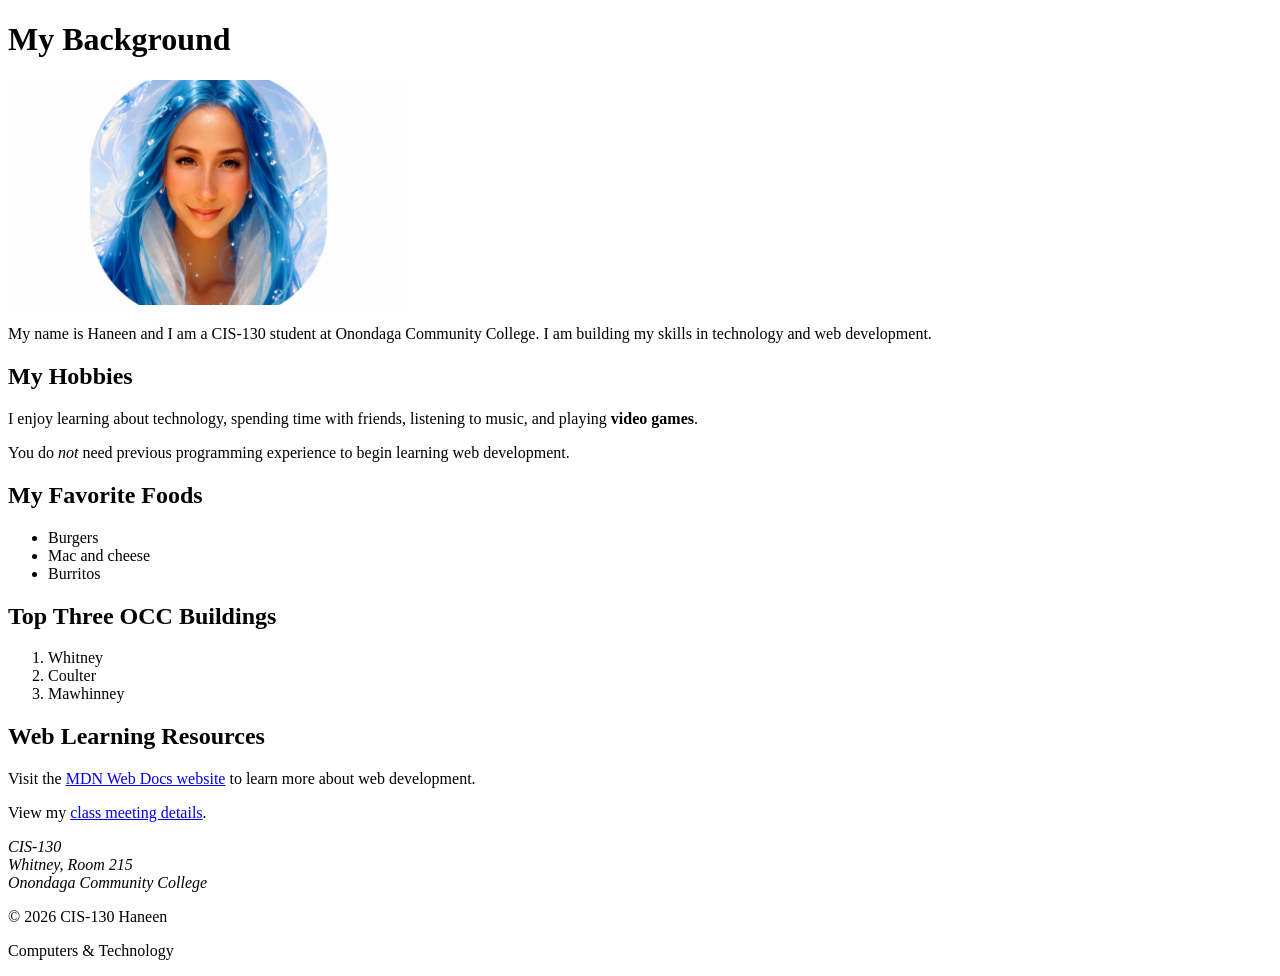
<file: lab1/index.html>
<!DOCTYPE html>
<html lang="en">

<head>
    <meta charset="utf-8">
    <meta name="viewport" content="width=device-width, initial-scale=1.0">
    <meta name="description"
          content="The first lab for CIS-130">
    <title>lab1</title>
</head>


<body>
    <header>
        <h1>My Background</h1>

        <img src="images/Haneen.png"
             alt="A stylized portrait with a bright blue hair"
             width="400">

        <p>My name is Haneen and I am a CIS-130 student at Onondaga Community College. I am building my skills in technology and web development.</p>
    </header>

    <main>
        <section>
            <h2>My Hobbies</h2>
            <p>I enjoy learning about technology, spending time with friends, listening to music, and playing <strong>video games</strong>.</p>
            <p>You do <em>not</em> need previous programming experience to begin learning web development.</p>
        </section>

        <section>
            <h2>My Favorite Foods</h2>
            <ul>
                <li>Burgers</li>
                <li>Mac and cheese</li>
                <li>Burritos</li>
            </ul>
        </section>

        <section>
            <h2>Top Three OCC Buildings</h2>
            <ol>
                <li>Whitney</li>
                <li>Coulter</li>
                <li>Mawhinney</li>
            </ol>
        </section>

        <section>
            <h2>Web Learning Resources</h2>
            <p>Visit the <a href="https://developer.mozilla.org/">MDN Web Docs website</a> to learn more about web development.</p>
            <p>View my <a href="meetings.html">class meeting details</a>.</p>
        </section>
    </main>

    <address>
        CIS-130<br>
        Whitney, Room 215<br>
        Onondaga Community College
    </address>

    <footer>
        <p>&copy; 2026 CIS-130 Haneen</p>
        <p>Computers &amp; Technology</p>
    </footer>
</body>

</html>
</file>
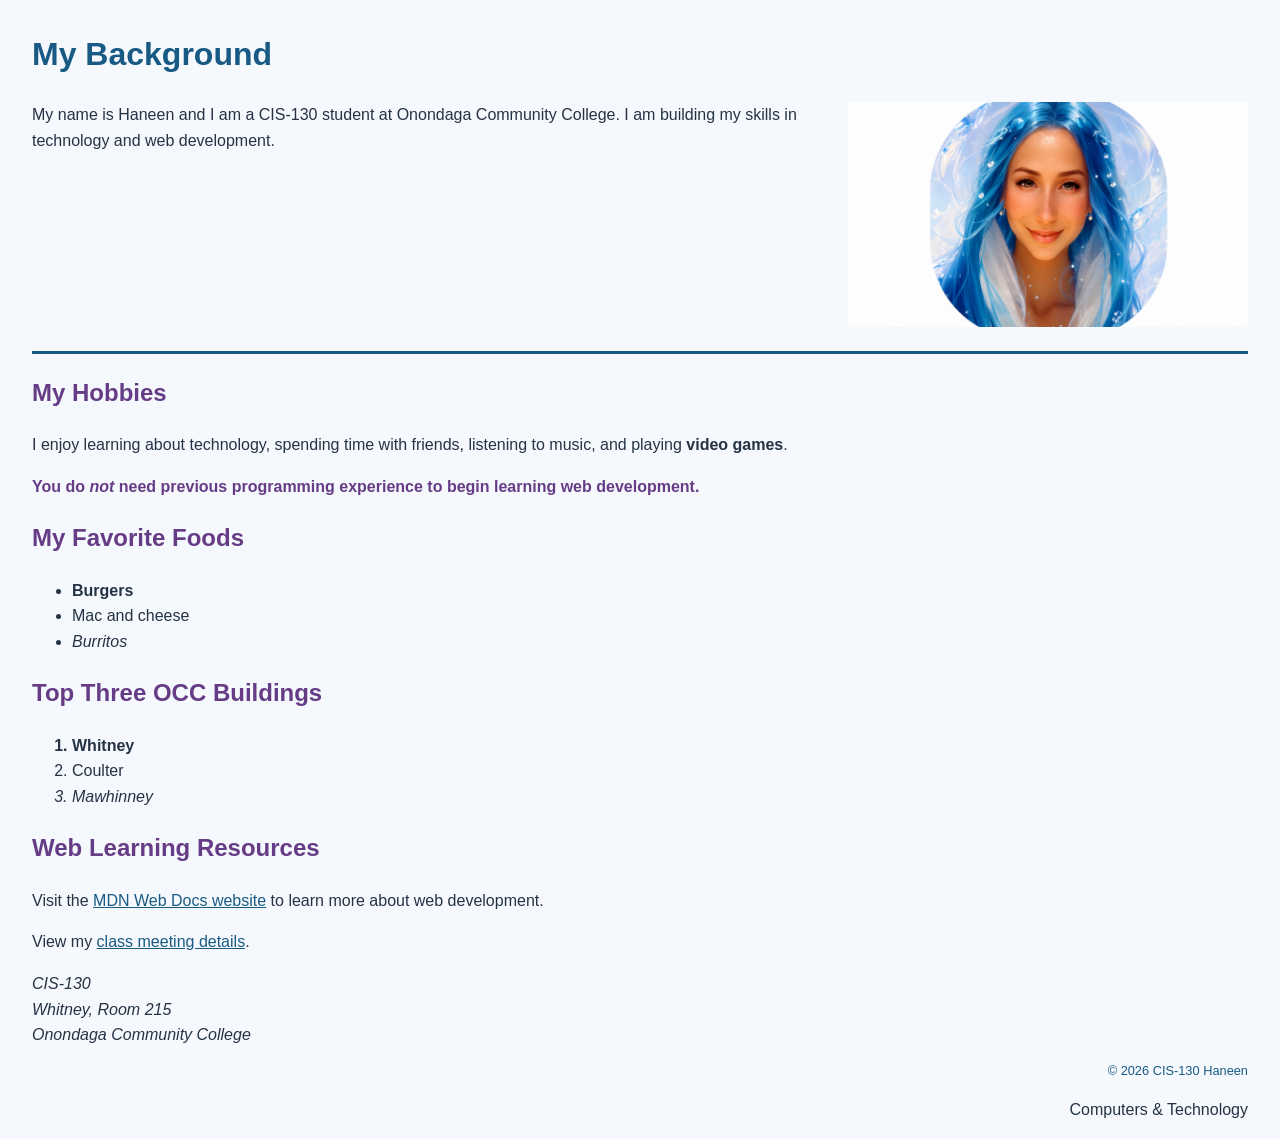
<file: lab2/index.html>
<!DOCTYPE html>
<html lang="en">

<head>
    <meta charset="utf-8">
    <meta name="viewport" content="width=device-width, initial-scale=1.0">
    <meta name="description"
          content="CIS-130 Lab 2: Applying CSS to my personal webpage.">
    <title>Lab 2</title>
    <link rel="stylesheet" href="styles/main.css">
</head>


<body>
    <header>
        <h1>My Background</h1>

        <img src="images/Haneen.png"
             alt="A stylized portrait with bright blue hair"
             width="400">

        <p>My name is Haneen and I am a CIS-130 student at Onondaga Community College. I am building my skills in technology and web development.</p>
    </header>

    <main>
        <section>
            <h2>My Hobbies</h2>
            <p>I enjoy learning about technology, spending time with friends, listening to music, and playing <strong>video games</strong>.</p>
            <p class="important">You do <em>not</em> need previous programming experience to begin learning web development.</p>
        </section>

        <section>
            <h2>My Favorite Foods</h2>
            <ul>
                <li>Burgers</li>
                <li>Mac and cheese</li>
                <li>Burritos</li>
            </ul>
        </section>

        <section>
            <h2>Top Three OCC Buildings</h2>
            <ol>
                <li>Whitney</li>
                <li>Coulter</li>
                <li>Mawhinney</li>
            </ol>
        </section>

        <section>
            <h2>Web Learning Resources</h2>
            <p>Visit the <a href="https://developer.mozilla.org/">MDN Web Docs website</a> to learn more about web development.</p>
            <p>View my <a href="meetings.html">class meeting details</a>.</p>
        </section>
    </main>

    <address>
        CIS-130<br>
        Whitney, Room 215<br>
        Onondaga Community College
    </address>

    <footer>
        <p id="copyright">&copy; 2026 CIS-130 Haneen</p>
        <p>Computers &amp; Technology</p>
    </footer>
</body>

</html>
</file>
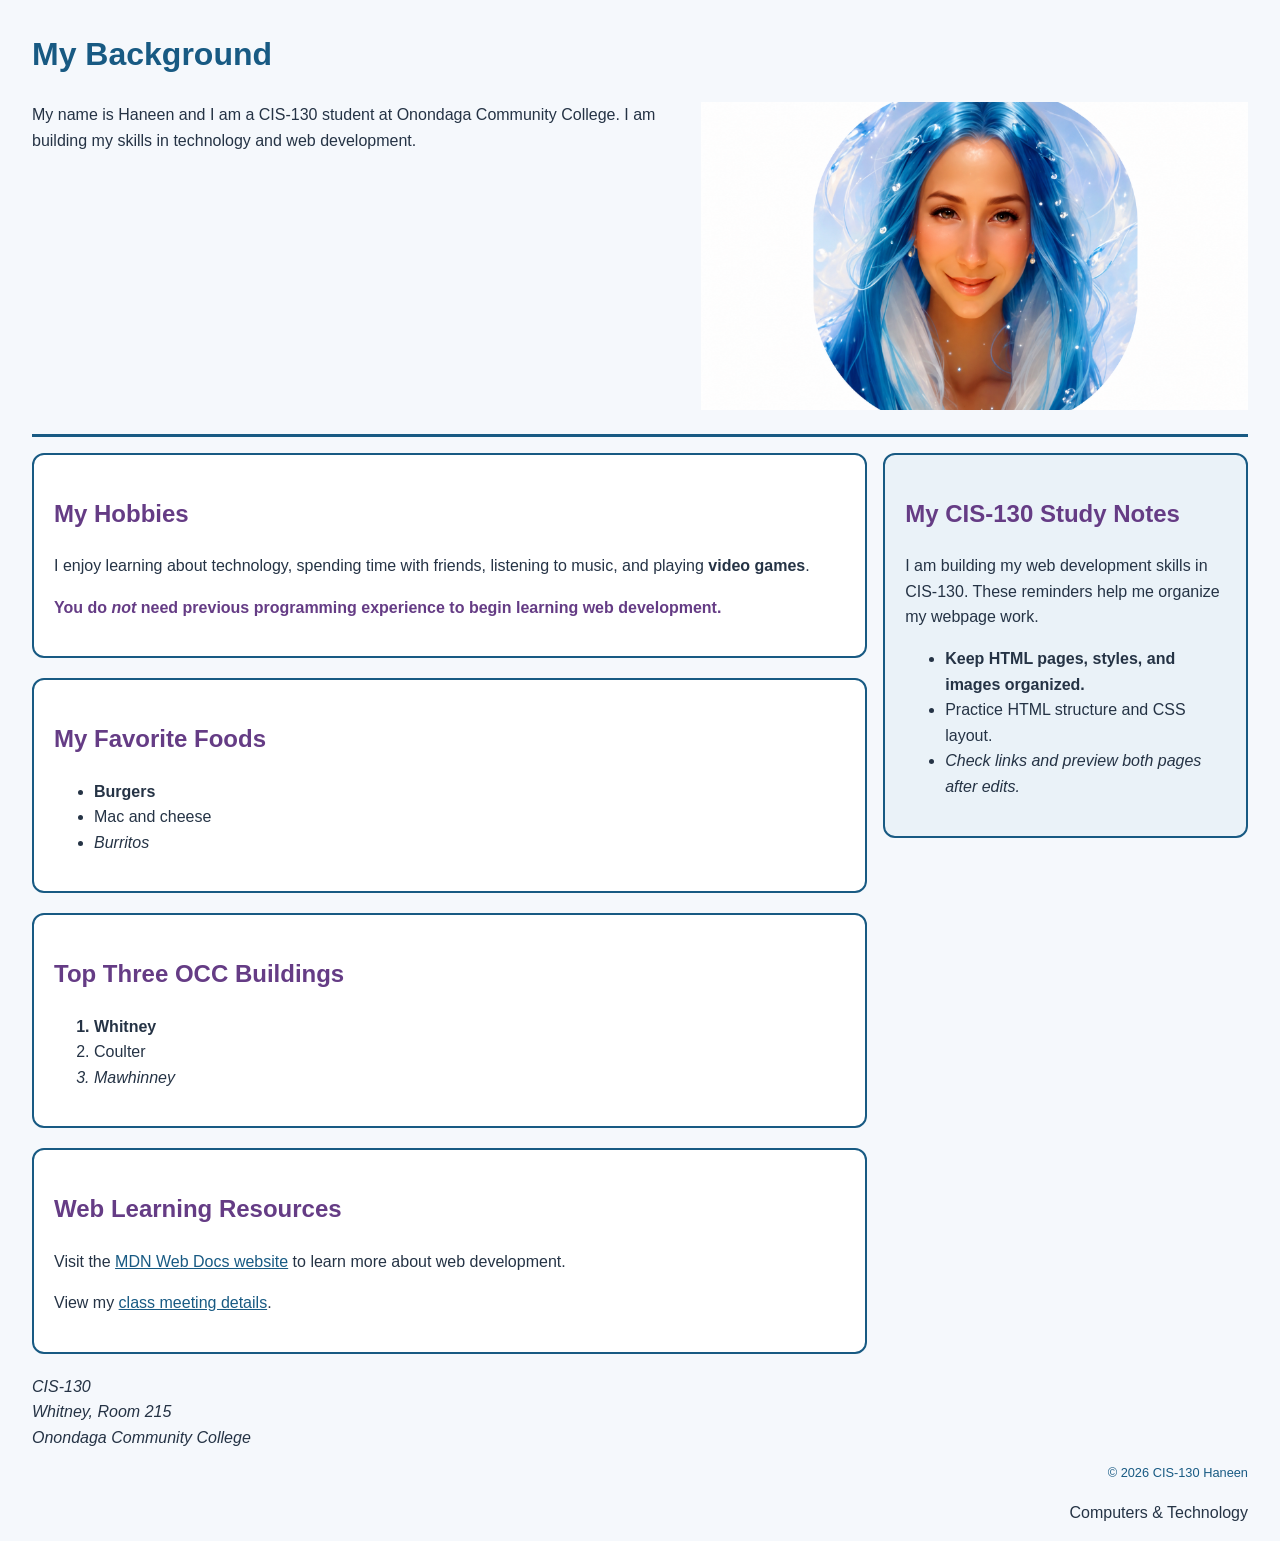
<file: lab4/index.html>
<!DOCTYPE html>
<html lang="en">

<head>
    <meta charset="utf-8">
    <meta name="viewport" content="width=device-width, initial-scale=1.0">
    <meta name="description"
          content="CIS-130 Lab 4: Using the CSS box model and Flexbox on my personal webpage.">
    <title>Lab 4 - My Background</title>
    <link rel="stylesheet" href="styles/main.css">
</head>


<body>
    <header>
        <h1>My Background</h1>

        <img src="images/Haneen.png"
             alt="A stylized portrait with bright blue hair"
             width="400">

        <p>My name is Haneen and I am a CIS-130 student at Onondaga Community College. I am building my skills in technology and web development.</p>
    </header>

    <main class="page-layout">
        <div class="main-content">
            <section class="content-box">
                <h2>My Hobbies</h2>
                <p>I enjoy learning about technology, spending time with friends, listening to music, and playing <strong>video games</strong>.</p>
                <p class="important">You do <em>not</em> need previous programming experience to begin learning web development.</p>
            </section>

            <section class="content-box">
                <h2>My Favorite Foods</h2>
                <ul>
                    <li>Burgers</li>
                    <li>Mac and cheese</li>
                    <li>Burritos</li>
                </ul>
            </section>

            <section class="content-box">
                <h2>Top Three OCC Buildings</h2>
                <ol>
                    <li>Whitney</li>
                    <li>Coulter</li>
                    <li>Mawhinney</li>
                </ol>
            </section>

            <section class="content-box">
                <h2>Web Learning Resources</h2>
                <p>Visit the <a href="https://developer.mozilla.org/">MDN Web Docs website</a> to learn more about web development.</p>
                <p>View my <a href="meetings.html">class meeting details</a>.</p>
            </section>
        </div>

        <aside class="sidebar">
            <h2>My CIS-130 Study Notes</h2>
            <p>I am building my web development skills in CIS-130. These reminders help me organize my webpage work.</p>
            <ul>
                <li>Keep HTML pages, styles, and images organized.</li>
                <li>Practice HTML structure and CSS layout.</li>
                <li>Check links and preview both pages after edits.</li>
            </ul>
        </aside>
    </main>

    <address>
        CIS-130<br>
        Whitney, Room 215<br>
        Onondaga Community College
    </address>

    <footer>
        <p id="copyright">&copy; 2026 CIS-130 Haneen</p>
        <p>Computers &amp; Technology</p>
    </footer>
</body>

</html>
</file>
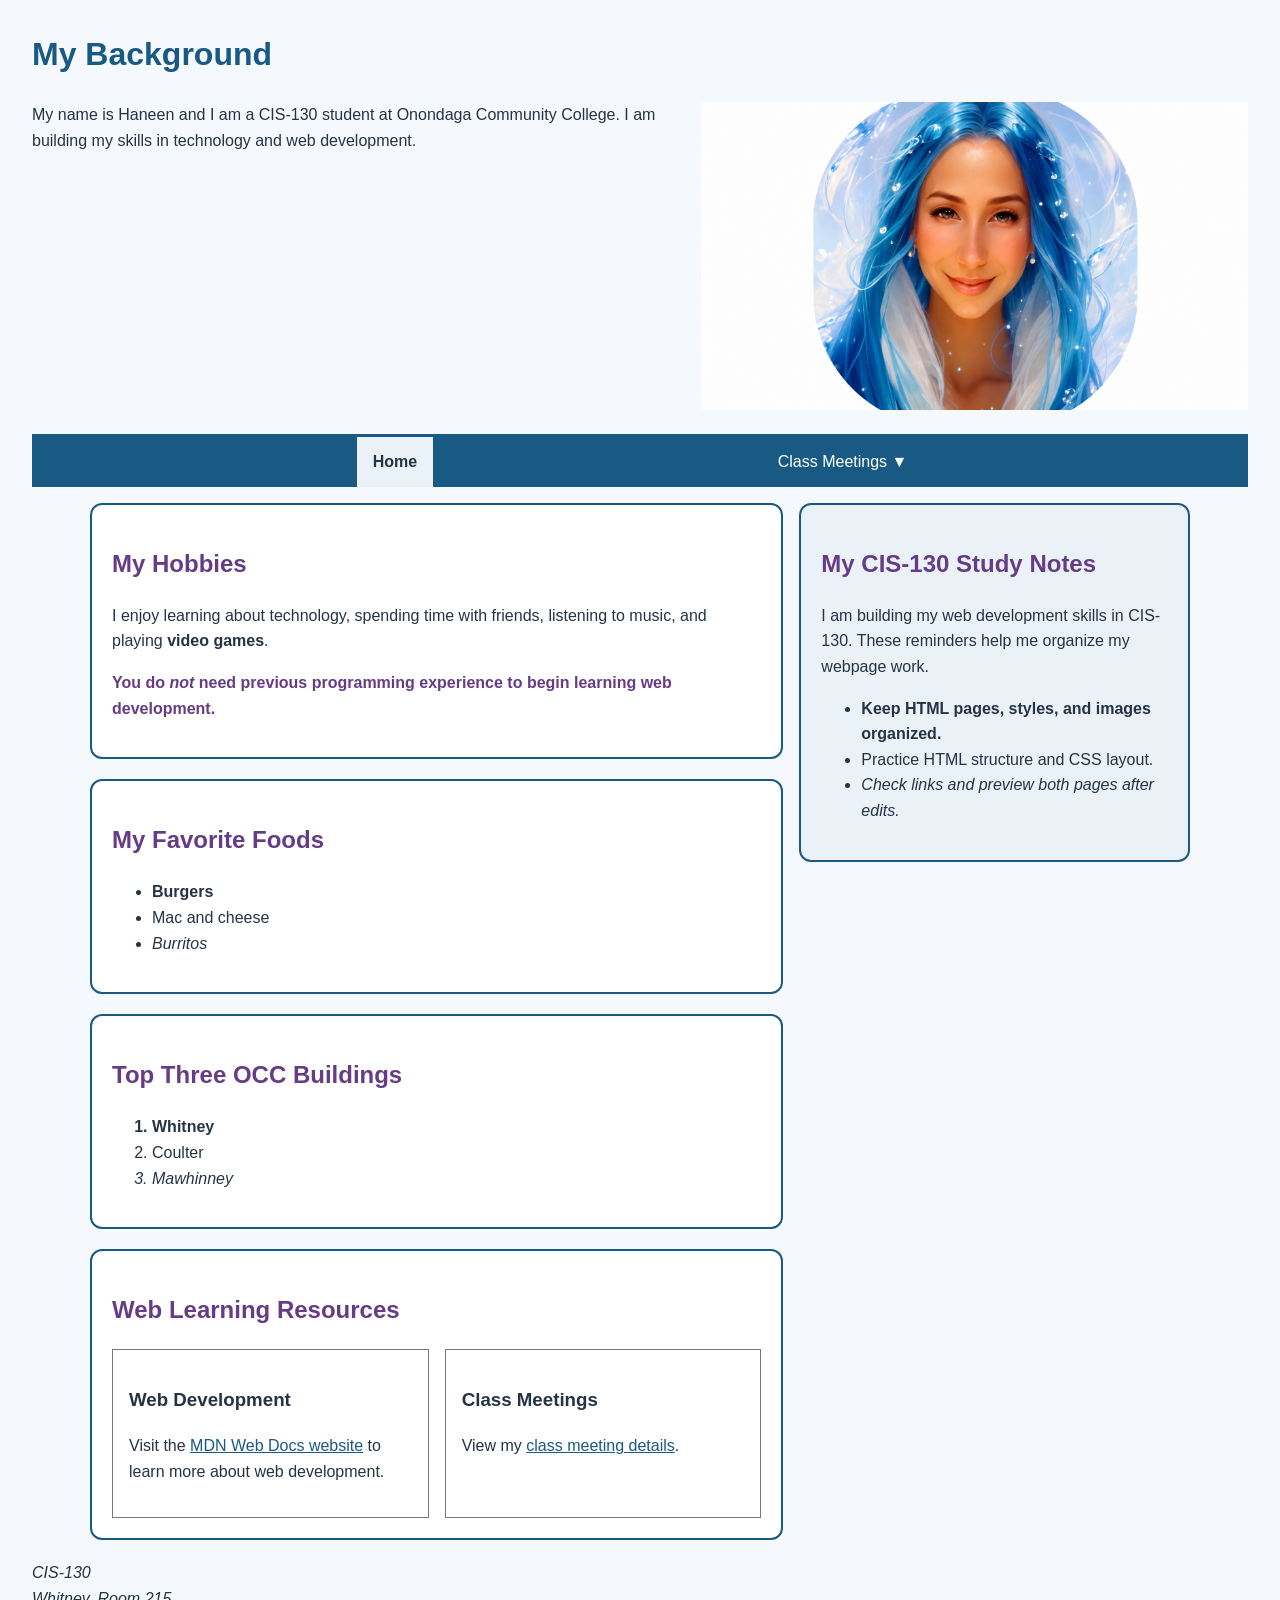
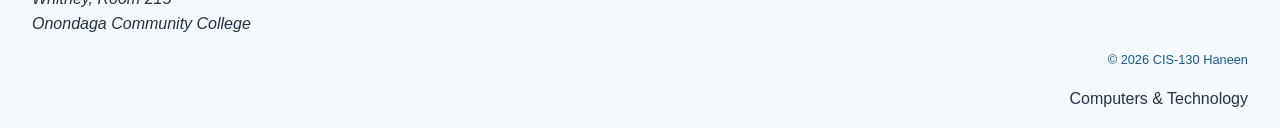
<file: lab7/index.html>
<!DOCTYPE html>
<html lang="en">

<head>
    <meta charset="utf-8">
    <meta name="viewport" content="width=device-width, initial-scale=1.0">
    <meta name="description"
          content="CIS-130 Lab 7: Responsive layouts, navigation, and cards on my personal webpage.">
    <title>Lab 7 - My Background</title>
    <link rel="stylesheet" href="styles/main.css">
</head>


<body>
    <header>
        <h1>My Background</h1>

        <img src="images/Haneen.png"
             alt="A stylized portrait with bright blue hair"
             width="400">

        <p>My name is Haneen and I am a CIS-130 student at Onondaga Community College. I am building my skills in technology and web development.</p>
    </header>

    <nav class="navbar" aria-label="Main navigation">
        <ul class="menu">
            <li><a href="index.html" class="current" aria-current="page">Home</a></li>
            <li class="has-submenu">
                <a href="meetings.html">Class Meetings &#9660;</a>
                <ul class="submenu">
                    <li><a href="study-notes.html">Study Notes</a></li>
                    <li><a href="resources.html">Learning Resources</a></li>
                </ul>
            </li>
        </ul>
    </nav>

    <main class="page-layout">
        <div class="main-content">
            <section class="content-box">
                <h2>My Hobbies</h2>
                <p>I enjoy learning about technology, spending time with friends, listening to music, and playing <strong>video games</strong>.</p>
                <p class="important">You do <em>not</em> need previous programming experience to begin learning web development.</p>
            </section>

            <section class="content-box">
                <h2>My Favorite Foods</h2>
                <ul>
                    <li>Burgers</li>
                    <li>Mac and cheese</li>
                    <li>Burritos</li>
                </ul>
            </section>

            <section class="content-box">
                <h2>Top Three OCC Buildings</h2>
                <ol>
                    <li>Whitney</li>
                    <li>Coulter</li>
                    <li>Mawhinney</li>
                </ol>
            </section>

            <section class="content-box">
                <h2>Web Learning Resources</h2>
                <div class="card-panel">
                    <div class="card-list">
                        <article class="card">
                            <h3>Web Development</h3>
                            <p>Visit the <a href="https://developer.mozilla.org/">MDN Web Docs website</a> to learn more about web development.</p>
                        </article>
                        <article class="card">
                            <h3>Class Meetings</h3>
                            <p>View my <a href="meetings.html">class meeting details</a>.</p>
                        </article>
                    </div>
                </div>
            </section>
        </div>

        <aside class="sidebar">
            <h2>My CIS-130 Study Notes</h2>
            <p>I am building my web development skills in CIS-130. These reminders help me organize my webpage work.</p>
            <ul>
                <li>Keep HTML pages, styles, and images organized.</li>
                <li>Practice HTML structure and CSS layout.</li>
                <li>Check links and preview both pages after edits.</li>
            </ul>
        </aside>
    </main>

    <address>
        CIS-130<br>
        Whitney, Room 215<br>
        Onondaga Community College
    </address>

    <footer>
        <p id="copyright">&copy; 2026 CIS-130 Haneen</p>
        <p>Computers &amp; Technology</p>
    </footer>
</body>

</html>
</file>
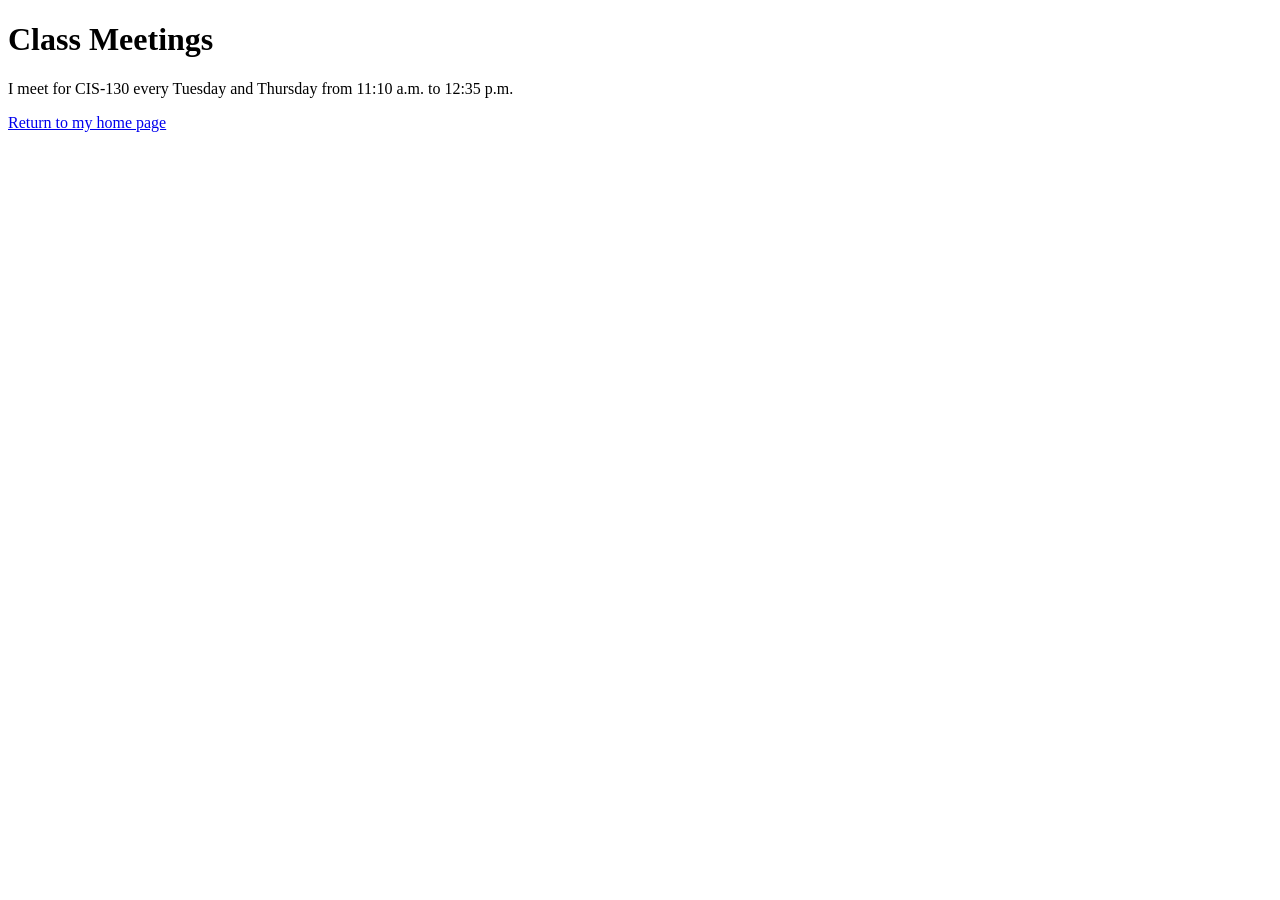
<file: lab1/meetings.html>
<!DOCTYPE html>
<html lang="en">

<head>
    <meta charset="utf-8">
    <meta name="viewport" content="width=device-width, initial-scale=1.0">
    <title>Class Meetings</title>
</head>

<body>
    <h1>Class Meetings</h1>
    <p>I meet for CIS-130 every Tuesday and Thursday from 11:10 a.m. to 12:35 p.m.</p>
    <p><a href="index.html">Return to my home page</a></p>
</body>

</html>
</file>
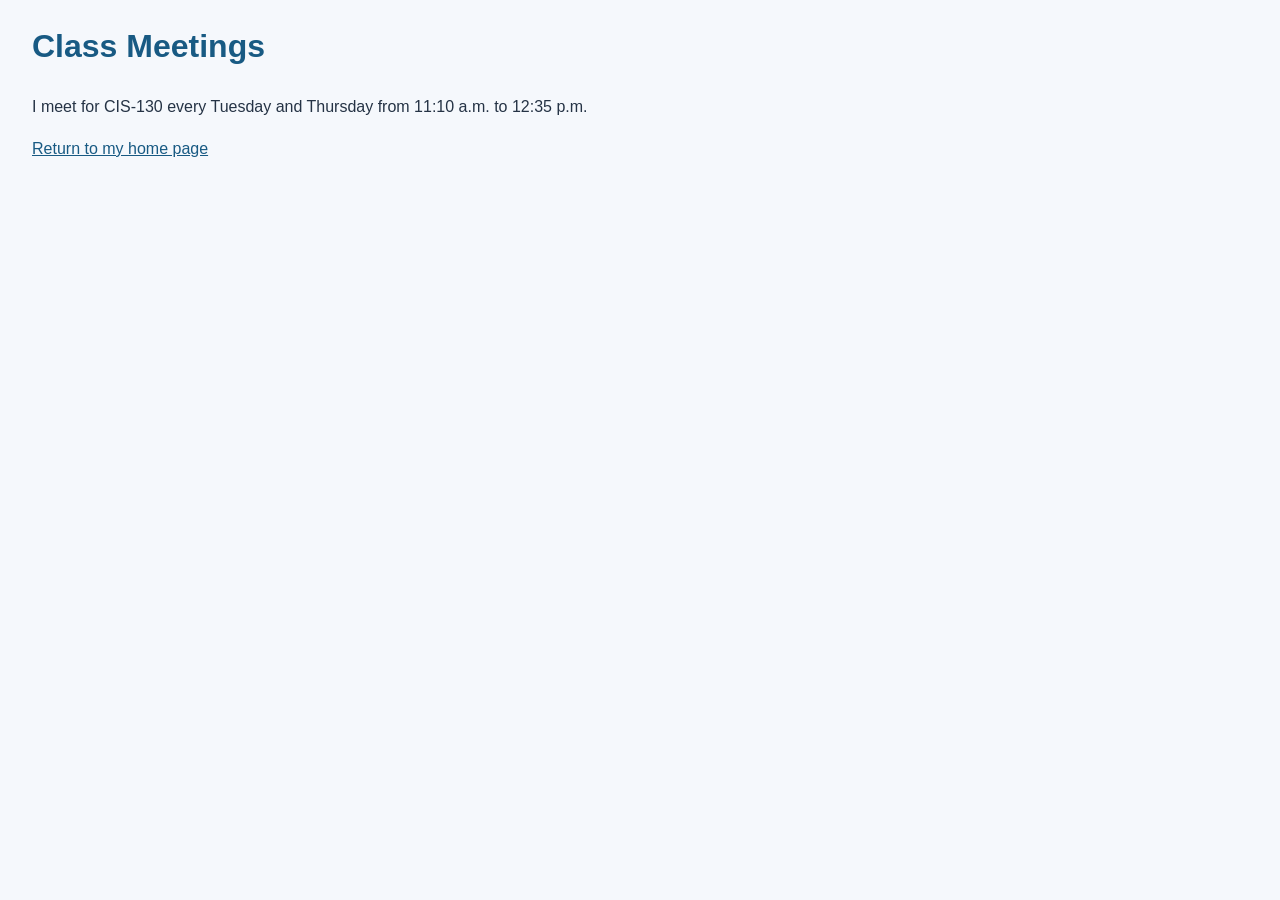
<file: lab2/meetings.html>
<!DOCTYPE html>
<html lang="en">

<head>
    <meta charset="utf-8">
    <meta name="viewport" content="width=device-width, initial-scale=1.0">
    <title>Class Meetings</title>
    <link rel="stylesheet" href="styles/main.css">
</head>

<body>
    <h1>Class Meetings</h1>
    <p>I meet for CIS-130 every Tuesday and Thursday from 11:10 a.m. to 12:35 p.m.</p>
    <p><a href="index.html">Return to my home page</a></p>
</body>

</html>
</file>
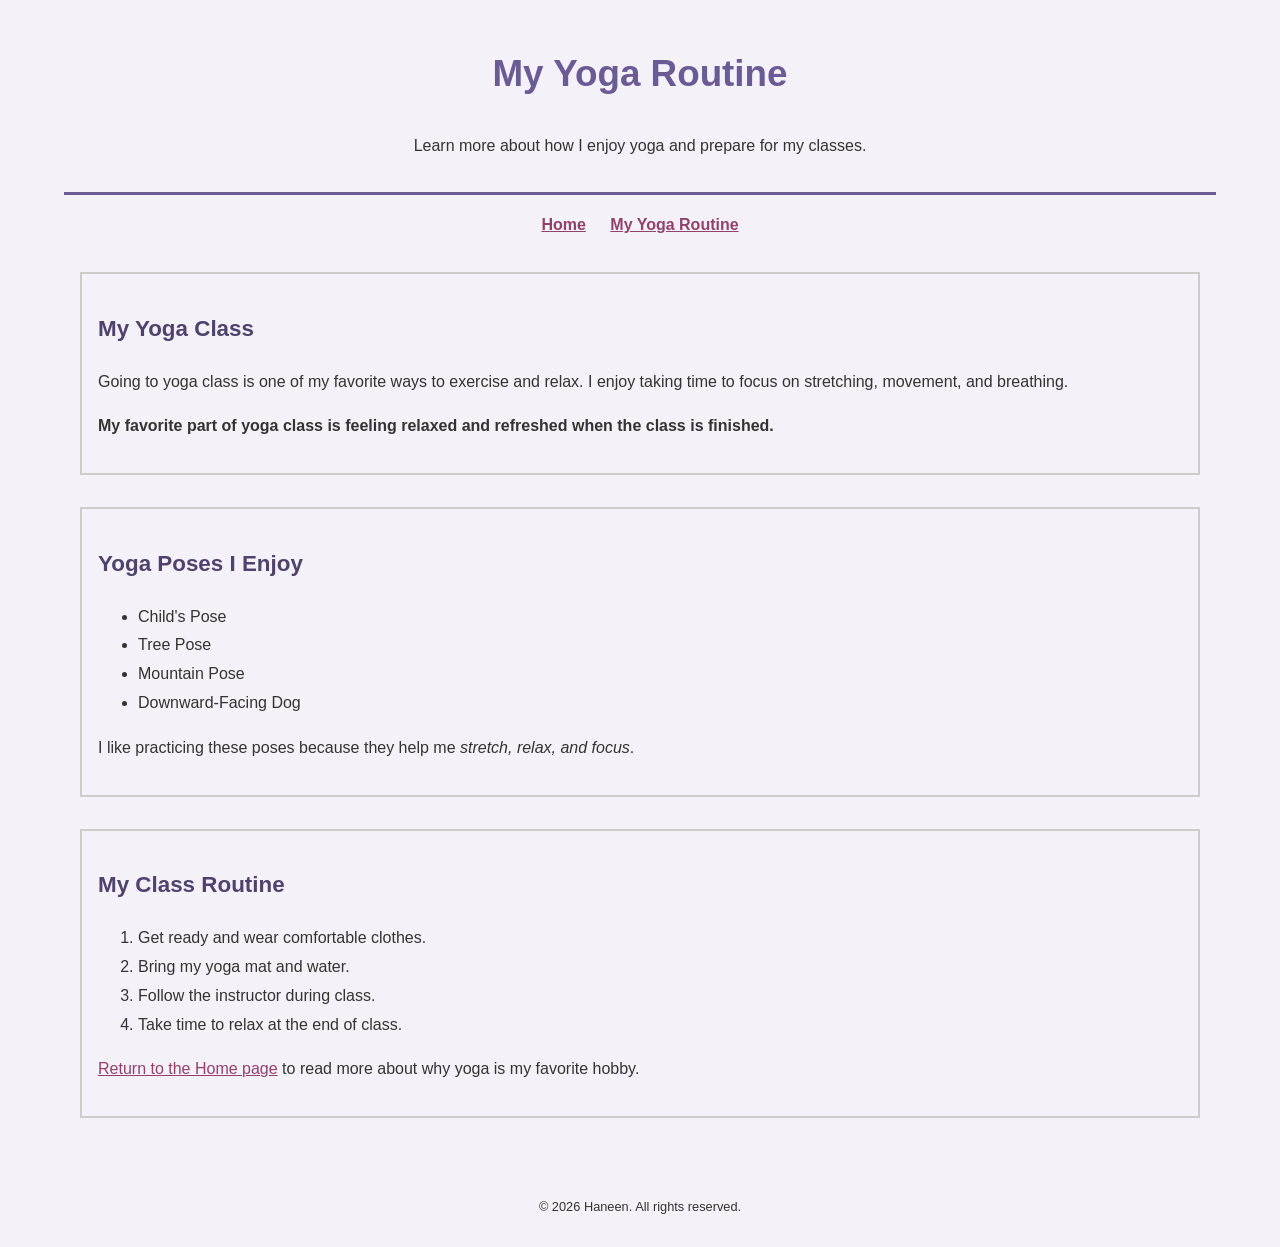
<file: lab3/details.html>
<!DOCTYPE html>
<html lang="en">

<head>
    <meta charset="utf-8">
    <meta name="viewport" content="width=device-width, initial-scale=1.0">
    <meta name="description" content="Information about my yoga routine and yoga classes.">
    <title>My Yoga Routine</title>
    <link rel="stylesheet" href="styles/main.css">
</head>

<body>

    <header>
        <h1>My Yoga Routine</h1>
        <p>Learn more about how I enjoy yoga and prepare for my classes.</p>
    </header>

    <nav>
        <a href="index.html">Home</a>
        <a href="details.html">My Yoga Routine</a>
    </nav>

    <main>
        <section>
            <h2>My Yoga Class</h2>

            <p>
                Going to yoga class is one of my favorite ways to exercise
                and relax. I enjoy taking time to focus on stretching,
                movement, and breathing.
            </p>

            <p class="important">
                My favorite part of yoga class is feeling
                <strong>relaxed and refreshed</strong> when the class is finished.
            </p>
        </section>

        <section>
            <h2>Yoga Poses I Enjoy</h2>

            <ul>
                <li>Child's Pose</li>
                <li>Tree Pose</li>
                <li>Mountain Pose</li>
                <li>Downward-Facing Dog</li>
            </ul>

            <p>
                I like practicing these poses because they help me
                <em>stretch, relax, and focus</em>.
            </p>
        </section>

        <section>
            <h2>My Class Routine</h2>

            <ol>
                <li>Get ready and wear comfortable clothes.</li>
                <li>Bring my yoga mat and water.</li>
                <li>Follow the instructor during class.</li>
                <li>Take time to relax at the end of class.</li>
            </ol>

            <p>
                <a href="index.html">Return to the Home page</a>
                to read more about why yoga is my favorite hobby.
            </p>
        </section>
    </main>

    <footer>
        <p id="copyright">&copy; 2026 Haneen. All rights reserved.</p>
    </footer>

</body>

</html>
</file>
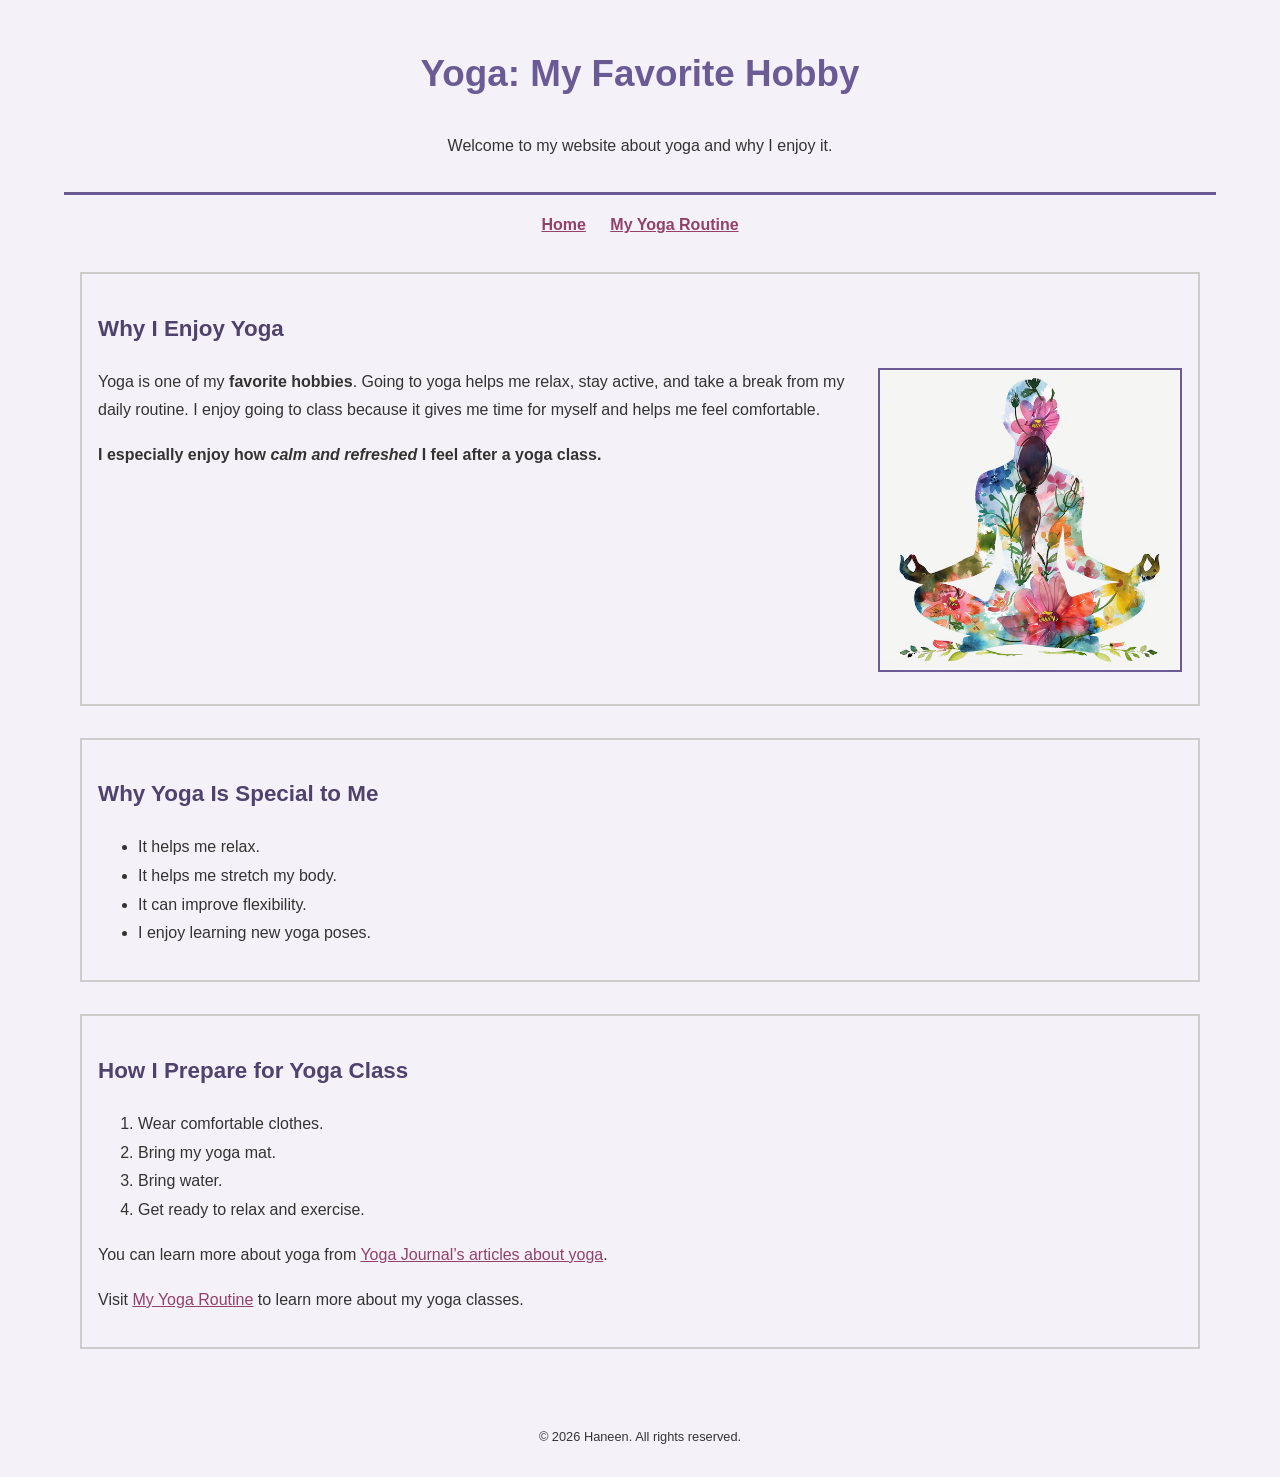
<file: lab3/index.html 22-23-09-947.html>
<!DOCTYPE html>
<html lang="en">

<head>
    <meta charset="utf-8">
    <meta name="viewport" content="width=device-width, initial-scale=1.0">
    <meta name="description" content="A beginner website about yoga and why it is my favorite hobby.">
    <title>Yoga: My Favorite Hobby</title>
    <link rel="stylesheet" href="styles/main.css">
</head>

<body>

    <header>
        <h1>Yoga: My Favorite Hobby</h1>
        <p>Welcome to my website about yoga and why I enjoy it.</p>
    </header>

    <nav>
        <a href="index.html">Home</a>
        <a href="details.html">My Yoga Routine</a>
    </nav>

    <main>
        <section>
            <h2>Why I Enjoy Yoga</h2>

            <img src="images/yoga.jpg"
                 alt="Colorful floral illustration of a person sitting cross-legged in a yoga pose">

            <p>
                Yoga is one of my <strong>favorite hobbies</strong>.
                Going to yoga helps me relax, stay active, and take a break
                from my daily routine. I enjoy going to class because it
                gives me time for myself and helps me feel comfortable.
            </p>

            <p class="important">
                I especially enjoy how <em>calm and refreshed</em>
                I feel after a yoga class.
            </p>
        </section>

        <section>
            <h2>Why Yoga Is Special to Me</h2>

            <ul>
                <li>It helps me relax.</li>
                <li>It helps me stretch my body.</li>
                <li>It can improve flexibility.</li>
                <li>I enjoy learning new yoga poses.</li>
            </ul>
        </section>

        <section>
            <h2>How I Prepare for Yoga Class</h2>

            <ol>
                <li>Wear comfortable clothes.</li>
                <li>Bring my yoga mat.</li>
                <li>Bring water.</li>
                <li>Get ready to relax and exercise.</li>
            </ol>

            <p>
                You can learn more about yoga from
                <a href="https://www.yogajournal.com/">Yoga Journal’s articles about yoga</a>.
            </p>

            <p>
                Visit <a href="details.html">My Yoga Routine</a>
                to learn more about my yoga classes.
            </p>
        </section>
    </main>

    <footer>
        <p id="copyright">&copy; 2026 Haneen. All rights reserved.</p>
    </footer>

</body>

</html>
</file>
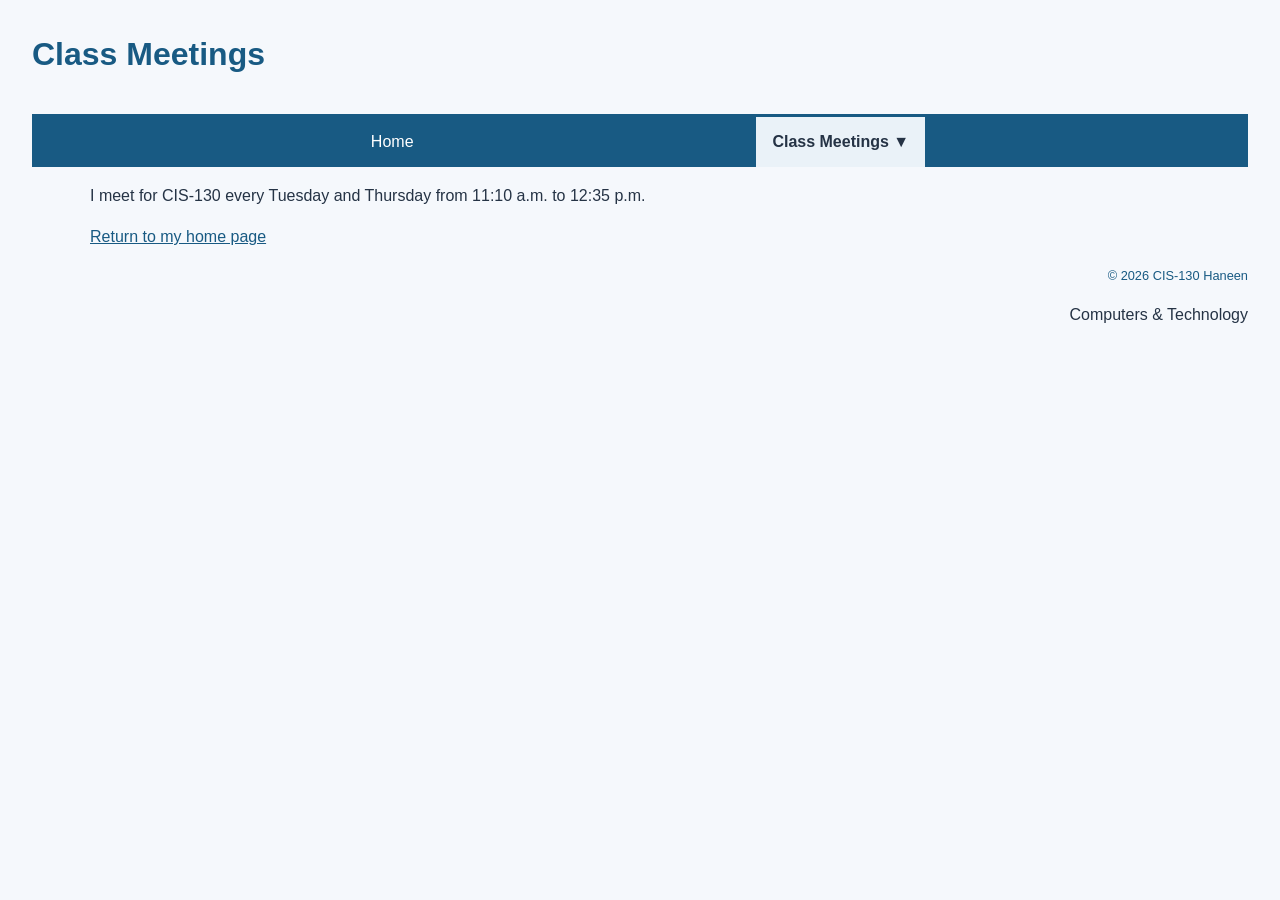
<file: lab7/meetings.html>
<!DOCTYPE html>
<html lang="en">

<head>
    <meta charset="utf-8">
    <meta name="viewport" content="width=device-width, initial-scale=1.0">
    <title>Class Meetings</title>
    <link rel="stylesheet" href="styles/main.css">
</head>

<body>
    <header>
        <h1>Class Meetings</h1>
    </header>

    <nav class="navbar" aria-label="Main navigation">
        <ul class="menu">
            <li><a href="index.html">Home</a></li>
            <li class="has-submenu">
                <a href="meetings.html" class="current" aria-current="page">Class Meetings &#9660;</a>
                <ul class="submenu">
                    <li><a href="study-notes.html">Study Notes</a></li>
                    <li><a href="resources.html">Learning Resources</a></li>
                </ul>
            </li>
        </ul>
    </nav>

    <main>
        <p>I meet for CIS-130 every Tuesday and Thursday from 11:10 a.m. to 12:35 p.m.</p>
        <p><a href="index.html">Return to my home page</a></p>
    </main>

    <footer>
        <p id="copyright">&copy; 2026 CIS-130 Haneen</p>
        <p>Computers &amp; Technology</p>
    </footer>
</body>

</html>
</file>
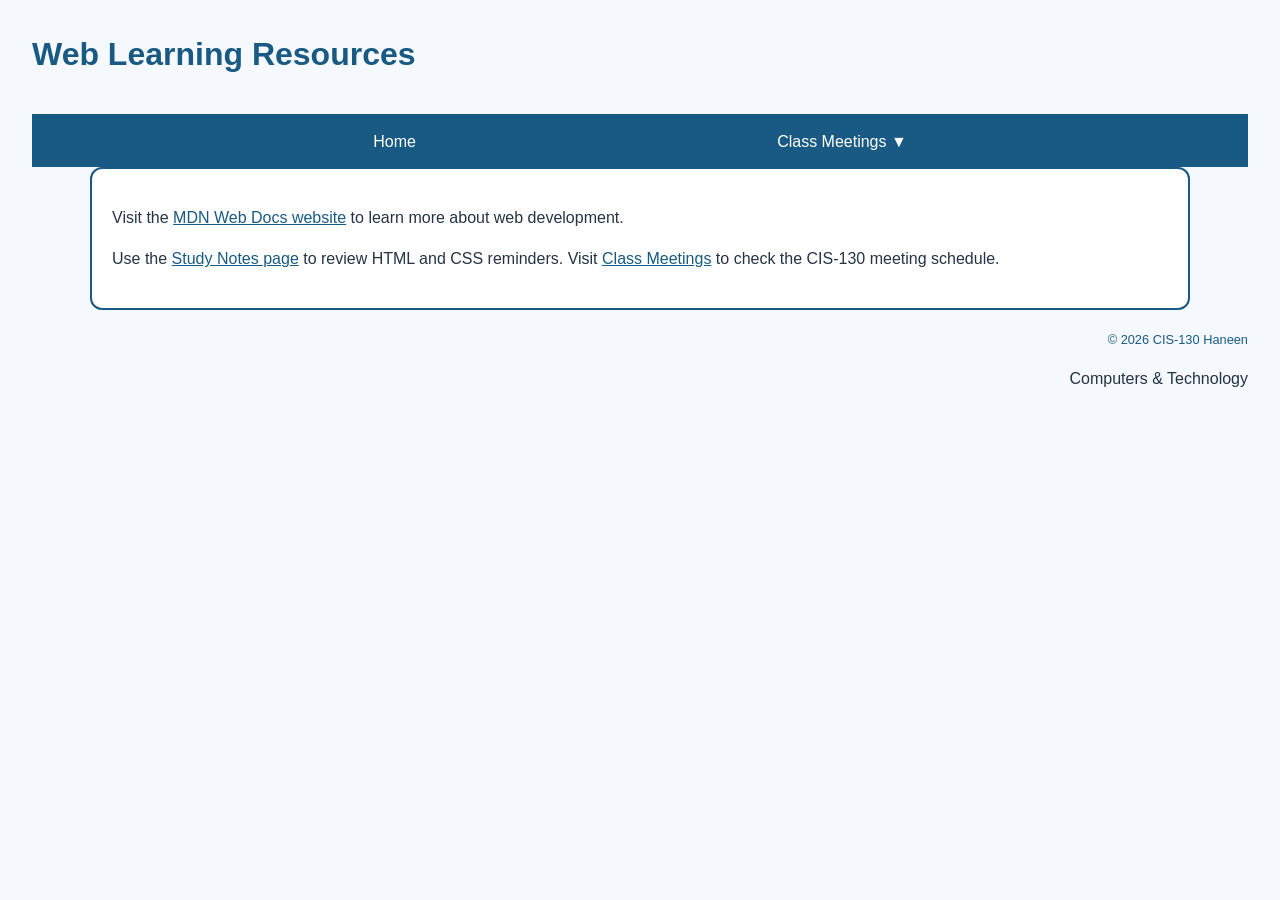
<file: lab7/resources.html>
<!DOCTYPE html>
<html lang="en">
<head>
    <meta charset="utf-8">
    <meta name="viewport" content="width=device-width, initial-scale=1.0">
    <title>Web Learning Resources</title>
    <link rel="stylesheet" href="styles/main.css">
</head>
<body>
    <header>
        <h1>Web Learning Resources</h1>
    </header>

    <nav class="navbar" aria-label="Main navigation">
        <ul class="menu">
            <li><a href="index.html">Home</a></li>
            <li class="has-submenu">
                <a href="meetings.html">Class Meetings &#9660;</a>
                <ul class="submenu">
                    <li><a href="study-notes.html">Study Notes</a></li>
                    <li><a href="resources.html" class="current" aria-current="page">Learning Resources</a></li>
                </ul>
            </li>
        </ul>
    </nav>

    <main>
        <div class="content-box">
            <p>Visit the <a href="https://developer.mozilla.org/">MDN Web Docs website</a> to learn more about web development.</p>
            <p>Use the <a href="study-notes.html">Study Notes page</a> to review HTML and CSS reminders. Visit <a href="meetings.html">Class Meetings</a> to check the CIS-130 meeting schedule.</p>
        </div>
    </main>

    <footer>
        <p id="copyright">&copy; 2026 CIS-130 Haneen</p>
        <p>Computers &amp; Technology</p>
    </footer>
</body>
</html>
</file>
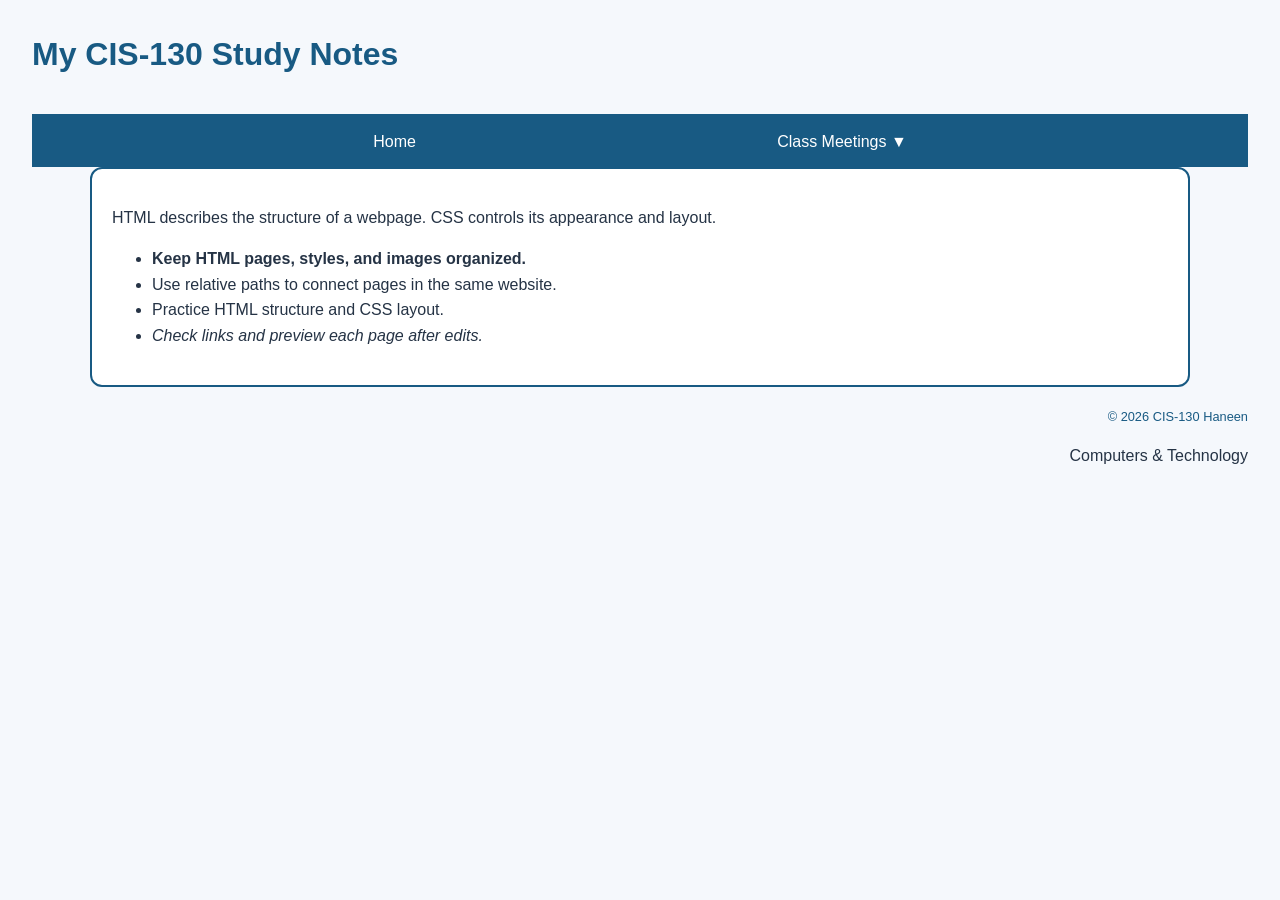
<file: lab7/study-notes.html>
<!DOCTYPE html>
<html lang="en">
<head>
    <meta charset="utf-8">
    <meta name="viewport" content="width=device-width, initial-scale=1.0">
    <title>My CIS-130 Study Notes</title>
    <link rel="stylesheet" href="styles/main.css">
</head>
<body>
    <header>
        <h1>My CIS-130 Study Notes</h1>
    </header>

    <nav class="navbar" aria-label="Main navigation">
        <ul class="menu">
            <li><a href="index.html">Home</a></li>
            <li class="has-submenu">
                <a href="meetings.html">Class Meetings &#9660;</a>
                <ul class="submenu">
                    <li><a href="study-notes.html" class="current" aria-current="page">Study Notes</a></li>
                    <li><a href="resources.html">Learning Resources</a></li>
                </ul>
            </li>
        </ul>
    </nav>

    <main>
        <div class="content-box">
            <p>HTML describes the structure of a webpage. CSS controls its appearance and layout.</p>
            <ul>
                <li>Keep HTML pages, styles, and images organized.</li>
                <li>Use relative paths to connect pages in the same website.</li>
                <li>Practice HTML structure and CSS layout.</li>
                <li>Check links and preview each page after edits.</li>
            </ul>
        </div>
    </main>

    <footer>
        <p id="copyright">&copy; 2026 CIS-130 Haneen</p>
        <p>Computers &amp; Technology</p>
    </footer>
</body>
</html>
</file>
<file: lab2/styles/main.css>
:root {
    --primary-color: #185a83;
}

body {
    font-family: "Trebuchet MS", Verdana, sans-serif;
    font-size: 100%;
    line-height: 1.6;
    color: #253345;
    background-color: #f5f8fc;
    margin-left: 2em;
    margin-right: 2em;
}

h1 {
    color: var(--primary-color);
    font-size: 200%;
}

h2 {
    color: #653c85;
    font-size: 150%;
}

p {
    color: #253345;
}

.important {
    font-weight: bold;
    color: #653c85;
}

#copyright {
    font-size: 80%;
    color: var(--primary-color);
}

footer p {
    text-align: right;
}

header {
    display: flow-root;
    padding-bottom: .75em;
    border-bottom: 3px solid var(--primary-color);
}

img {
    float: right;
    margin-left: 1em;
    margin-bottom: .75em;
    max-width: 45%;
    height: auto;
}

main {
    clear: both;
}

a:link {
    color: var(--primary-color);
}

a:visited {
    color: #653c85;
}

a:hover,
a:focus {
    color: #9b3518;
    text-decoration: underline;
    outline: 2px solid currentColor;
    outline-offset: 2px;
}

li:first-child {
    font-weight: bold;
}

li:last-child {
    font-style: italic;
}
</file>
<file: lab4/styles/main.css>
/* Lab 4: include padding and borders in declared widths. */
* {
    box-sizing: border-box;
}

:root {
    --primary-color: #185a83;
}

body {
    font-family: "Trebuchet MS", Verdana, sans-serif;
    font-size: 100%;
    line-height: 1.6;
    color: #253345;
    background-color: #f5f8fc;
    margin-left: 2em;
    margin-right: 2em;
}

h1 {
    color: var(--primary-color);
    font-size: 200%;
}

h2 {
    color: #653c85;
    font-size: 150%;
}

p {
    color: #253345;
}

.important {
    font-weight: bold;
    color: #653c85;
}

#copyright {
    font-size: 80%;
    color: var(--primary-color);
}

footer p {
    text-align: right;
}

header {
    display: flow-root;
    padding-bottom: .75em;
    border-bottom: 3px solid var(--primary-color);
}

img {
    float: right;
    margin-left: 1em;
    margin-bottom: .75em;
    width: 45%;
    max-width: 100%;
    height: auto;
}

main {
    clear: both;
}

a:link {
    color: var(--primary-color);
}

a:visited {
    color: #653c85;
}

a:hover,
a:focus {
    color: #9b3518;
    text-decoration: underline;
    outline: 2px solid currentColor;
    outline-offset: 2px;
}

li:first-child {
    font-weight: bold;
}

li:last-child {
    font-style: italic;
}

/* Lab 4: reusable cards for the original content. */
.content-box {
    padding: 1.25em;
    margin-bottom: 1.25em;
    border: 2px solid var(--primary-color);
    border-radius: 12px;
    background-color: #ffffff;
}

/* Only the home page uses the two-column layout. */
.page-layout {
    display: flex;
    flex-direction: row;
    align-items: flex-start;
    padding-top: 1em;
}

.main-content {
    flex-basis: 70%;
    min-width: 0;
    padding-right: 1em;
    overflow-wrap: anywhere;
}

.sidebar {
    flex-basis: 30%;
    min-width: 0;
    padding: 1.25em;
    border: 2px solid var(--primary-color);
    border-radius: 12px;
    background-color: #eaf2f8;
    overflow-wrap: anywhere;
}
</file>
<file: lab7/styles/main.css>
/* Lab 4: include padding and borders in declared widths. */
* {
    box-sizing: border-box;
}

:root {
    --primary-color: #185a83;
}

body {
    font-family: "Trebuchet MS", Verdana, sans-serif;
    font-size: 100%;
    line-height: 1.6;
    color: #253345;
    background-color: #f5f8fc;
    margin-left: 2em;
    margin-right: 2em;
}

h1 {
    color: var(--primary-color);
    font-size: 200%;
}

h2 {
    color: #653c85;
    font-size: 150%;
}

p {
    color: #253345;
}

.important {
    font-weight: bold;
    color: #653c85;
}

#copyright {
    font-size: 80%;
    color: var(--primary-color);
}

footer p {
    text-align: right;
}

header {
    display: flow-root;
    padding-bottom: .75em;
    border-bottom: 3px solid var(--primary-color);
}

img {
    float: right;
    margin-left: 1em;
    margin-bottom: .75em;
    width: 45%;
    max-width: 100%;
    height: auto;
}

main {
    clear: both;
    width: min(100% - 2rem, 1100px);
    margin: 0 auto;
}

a:link {
    color: var(--primary-color);
}

a:visited {
    color: #653c85;
}

a:hover,
a:focus {
    color: #9b3518;
    text-decoration: underline;
    outline: 2px solid currentColor;
    outline-offset: 2px;
}

li:first-child {
    font-weight: bold;
}

li:last-child {
    font-style: italic;
}

/* Lab 4: reusable cards for the original content. */
.content-box {
    padding: 1.25em;
    margin-bottom: 1.25em;
    border: 2px solid var(--primary-color);
    border-radius: 12px;
    background-color: #ffffff;
}

/* Only the home page uses the two-column layout. */
.page-layout {
    display: flex;
    flex-direction: column;
    gap: 1rem;
    padding-top: 1em;
}

.main-content {
    min-width: 0;
    overflow-wrap: anywhere;
}

.sidebar {
    min-width: 0;
    padding: 1.25em;
    border: 2px solid var(--primary-color);
    border-radius: 12px;
    background-color: #eaf2f8;
    overflow-wrap: anywhere;
}

/* Lab 6: shared navigation */
.navbar {
    background-color: var(--primary-color);
}

.menu {
    display: flex;
    flex-direction: column;
    gap: .25rem;
    list-style: none;
    margin: 0;
    padding: 0;
}

/* Keep existing list styles from affecting the menu. */
.navbar li {
    font-weight: normal;
    font-style: normal;
}

.navbar a {
    display: block;
    padding: .75em 1em;
    color: white;
    text-decoration: none;
}

.navbar a.current {
    background-color: #eaf2f8;
    color: #253345;
    font-weight: bold;
}

.navbar a:hover,
.navbar a:focus-visible {
    background-color: #653c85;
    color: white;
    text-decoration: underline;
}

.navbar a:focus-visible {
    outline: 2px solid white;
    outline-offset: -4px;
}

/* Keep the submenu in the page flow on narrow screens. */
.menu > li {
    position: relative;
}

.submenu {
    display: block;
    position: static;
    top: 100%;
    left: 0;
    z-index: 10;
    min-width: 0;
    margin: 0;
    padding: 0;
    list-style: none;
    background-color: var(--primary-color);
}

.has-submenu:hover > .submenu,
.has-submenu:focus-within > .submenu {
    display: block;
}

/* Lab 7: use two columns and a horizontal menu on wider screens. */
@media screen and (min-width: 768px) {
    .page-layout {
        flex-direction: row;
        align-items: flex-start;
    }

    .main-content {
        flex: 2;
    }

    .sidebar {
        flex: 1;
    }

    .menu {
        flex-direction: row;
        justify-content: space-evenly;
    }

    .submenu {
        display: none;
        position: absolute;
        min-width: 11rem;
    }
}

/* Lab 7: cards respond to their container's available width. */
.card-panel {
    container-type: inline-size;
    container-name: cards;
}

.card-list {
    display: flex;
    flex-direction: column;
    gap: 1rem;
}

.card {
    padding: 1rem;
    border: 1px solid #777;
}

@container cards (min-width: 500px) {
    .card-list {
        flex-direction: row;
        flex-wrap: wrap;
    }

    .card {
        flex: 1 1 45%;
    }
}
</file>
<file: lab3/styles/main.css>
:root {
    --primary-color: #6b5b95;
    --light-color: #f5f1f8;
}

body {
    font-family: Arial, Helvetica, sans-serif;
    font-size: 16px;
    line-height: 1.8;
    width: 90%;
    margin: 0 auto;
    background-color: var(--light-color);
    color: #333333;
}

header {
    text-align: center;
    padding: 1em;
    border-bottom: 3px solid var(--primary-color);
}

h1 {
    color: var(--primary-color);
    font-size: 2.3em;
}

h2 {
    color: #4f426d;
    font-size: 1.4em;
}

nav {
    text-align: center;
    padding: 1em;
}

nav a {
    margin: 10px;
    font-weight: bold;
}

a:link {
    color: #91416a;
}

a:visited {
    color: #6b5b95;
}

a:hover,
a:focus {
    color: #000000;
    background-color: #e5dced;
    text-decoration: underline;
    outline: 2px solid var(--primary-color);
    outline-offset: 2px;
}

main {
    padding: 1em;
    clear: both;
}

/* Contain the floated image and keep each section below earlier floats. */
section {
    display: flow-root;
    clear: both;
    margin-bottom: 2em;
    padding: 1em;
    border: 2px solid #cccccc;
}

img {
    width: 40%;
    max-width: 300px;
    float: right;
    margin: 0 0 1em 1em;
    border: 2px solid var(--primary-color);
}

.important {
    font-weight: bold;
}

#copyright {
    font-size: 80%;
    text-align: center;
}

footer {
    clear: both;
    padding: 1em;
    text-align: center;
}
</file>
